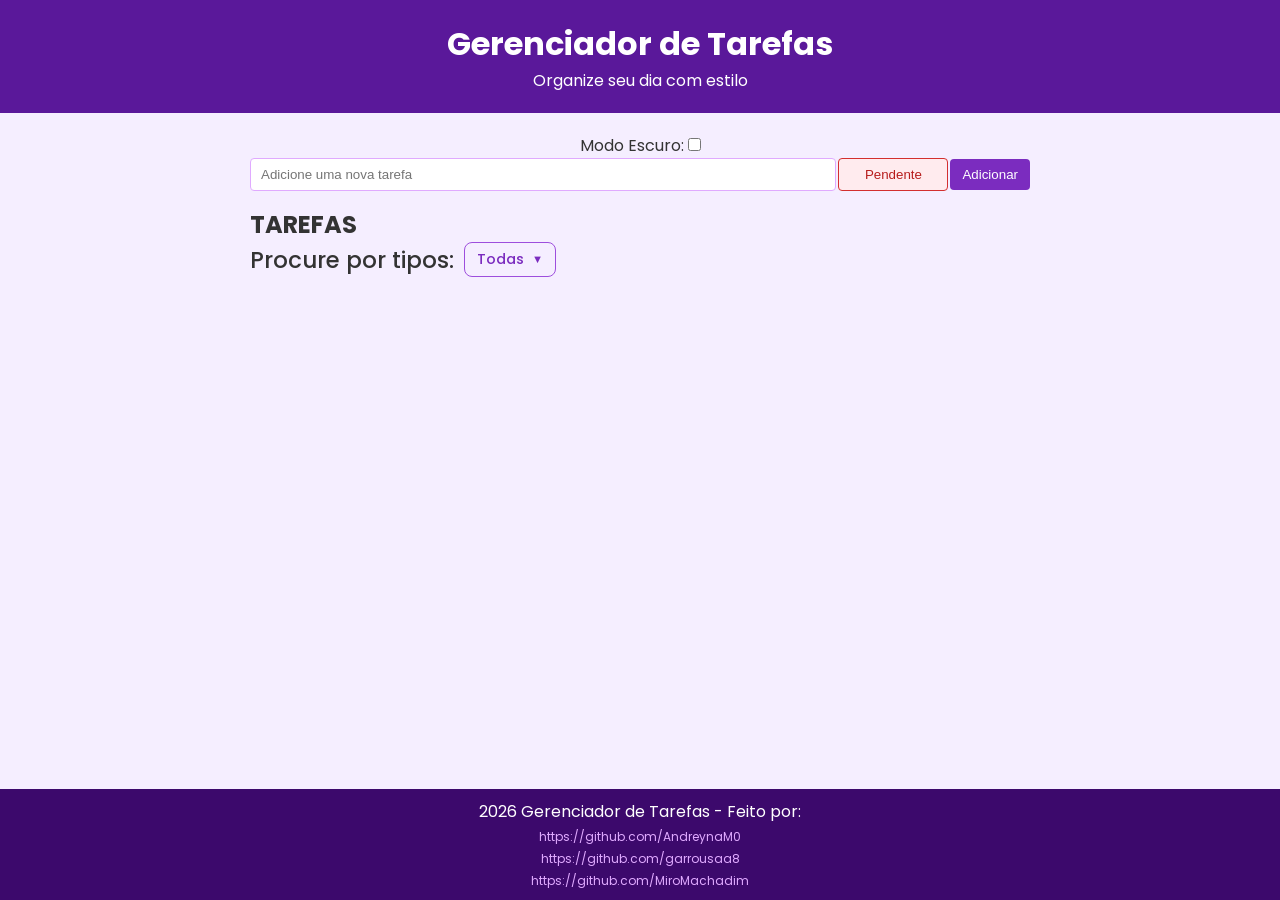
<file: index.html>
<!doctype html>
<html lang="pt-br">
    <head>
        <meta charset="UTF-8" />
        <meta name="viewport" content="width=device-width,initial-scale=1.0" />
        <link rel="stylesheet" href="style.css" />
        <title>tarefas</title>
    </head>
    <body>
        <div id="tema">
            <header>
                <h1>Gerenciador de Tarefas</h1>
                <p class="subtitulo">Organize seu dia com estilo</p>
            </header>
            <main>
                <div class="estilo">
                    <label for="checkbox">Modo Escuro:</label>
                    <input type="checkbox" id="checkbox" name="valor" />
                </div>
                <div class="nova-tarefa-container">
                    <form id="form-nova-tarefa">
                        <input
                            type="text"
                            id="nova-tarefa"
                            placeholder="Adicione uma nova tarefa"
                            aria-label="Nova tarefa"
                        />
                        <button
                            type="button"
                            id="status-tarefa"
                            data-status="pendente"
                            aria-pressed="false"
                        >
                            Pendente
                        </button>
                        <div
                            id="spinner"
                            class="spinner"
                            hidden
                            aria-hidden="true"
                            title="Carregando"
                        ></div>
                        <button id="btn-adicionar" type="submit">
                            Adicionar
                        </button>
                    </form>
                    <span id="error-msg" class="error" hidden role="alert"
                        >Por favor, insira uma tarefa.</span
                    >
                </div>
                <section>
                    <h2>TAREFAS</h2>
                    <section class="Tipos">
                        <h2>Procure por tipos:</h2>
                        <div class="dropdown-filtro">
                            <button class="dropdown-btn" id="dropdown-btn">
                                Todas <span class="dropdown-seta">▼</span>
                            </button>
                            <ul class="dropdown-lista" id="dropdown-lista">
                                <li
                                    class="dropdown-item ativo"
                                    data-value="todas"
                                >
                                    Todas
                                </li>
                                <li
                                    class="dropdown-item"
                                    data-value="Pendentes"
                                >
                                    Pendentes
                                </li>
                                <li class="dropdown-item" data-value="Feitas">
                                    Concluídas
                                </li>
                            </ul>
                        </div>
                    </section>
                    <section id="Pendentes">
                        <ul></ul>
                    </section>
                    <section id="Feitos">
                        <ul></ul>
                    </section>
                </section>
            </main>
            <script src="script.js"></script>
            <footer>
                <p>2026 Gerenciador de Tarefas - Feito por:</p>
                <a href="https://github.com/AndreynaM0" target="_blank"
                    >https://github.com/AndreynaM0</a
                >
                <a href="https://github.com/garrousaa8" target="_blank"
                    >https://github.com/garrousaa8</a
                >
                <a href="https://github.com/MiroMachadim" target="_blank"
                    >https://github.com/MiroMachadim</a
                >
            </footer>
        </div>
        <script src="botao.js"></script>
    </body>
</html>
</file>
<file: style.css>
@import url("https://fonts.googleapis.com/css2?family=Poppins:wght@400;500;600;700&display=swap");

:root {
    --dark-amethyst: #10002b;
    --dark-amethyst-2: #240046;
    --indigo-ink: #3c096c;
    --indigo-velvet: #5a189a;
    --royal-violet: #7b2cbf;
    --lavender-purple: #9d4edd;
    --mauve-magic: #c77dff;
    --mauve: #e0aaff;
}

* {
    margin: 0;
    padding: 0;
    box-sizing: border-box;
}

body {
    font-family: "Poppins", sans-serif;
    background-color: #f5eeff;
    color: #333;
    min-height: 100vh;
}

header {
    background-color: var(--indigo-velvet);
    color: white;
    padding: 20px;
    text-align: center;
}

nav {
    background-color: var(--indigo-ink);
    overflow: hidden;
}

nav a {
    float: left;
    display: block;
    color: white;
    text-align: center;
    padding: 14px 16px;
    text-decoration: none;
}

nav a:hover {
    background-color: var(--royal-violet);
    color: white;
}

main {
    padding: 20px;
    padding-bottom: 80px;
    max-width: 800px;
    margin: 0 auto;
}

footer {
    background-color: var(--indigo-ink);
    color: white;
    text-align: center;
    padding: 10px;
    position: fixed;
    width: 100%;
    bottom: 0;
    display: flex;
    flex-direction: column;
    align-items: center;
    gap: 4px;
}

footer a {
    color: var(--mauve);
    font-size: 0.75rem;
    text-decoration: none;
}

footer a:hover {
    color: white;
    text-decoration: underline;
}

main section h2 {
    margin-left: 20px;
}

main section ul {
    padding-left: 20px;
}

main section ul li label {
    display: flex;
    align-items: center;
    gap: 8px;
}

.check-tarefa {
    width: 16px;
    height: 16px;
    accent-color: var(--royal-violet);
}

main section ul li.completed {
    color: #888;
}

.nova-tarefa-container {
    max-width: 800px;
    margin: 0 auto 16px auto;
    padding: 0 20px;
}

#form-nova-tarefa {
    display: flex;
    gap: 2px;
    align-items: center;
    max-width: 100%;
}

#nova-tarefa {
    flex: 1;
    padding: 8px 10px;
    border: 1px solid var(--mauve);
    border-radius: 4px;
}

#nova-tarefa:focus {
    outline: none;
    border-color: var(--lavender-purple);
    box-shadow: 0 0 0 3px rgba(157, 78, 221, 0.15);
}

#status-tarefa {
    padding: 8px 10px;
    border-radius: 4px;
    border: 1px solid #ccc;
    background-color: white;
    color: #333;
    width: auto;
    min-width: 110px;
    max-width: 140px;
    cursor: pointer;
}

#status-tarefa.status-pendente {
    border-color: #d32f2f;
    background-color: #ffebee;
    color: #b71c1c;
}

#status-tarefa.status-concluida {
    border-color: #2e7d32;
    background-color: #e8f5e9;
    color: #1b5e20;
}

.task-status {
    padding: 2px 10px;
    border-radius: 999px;
    font-size: 0.75rem;
    font-weight: 700;
    text-transform: uppercase;
    letter-spacing: 0.02em;
    border: 1px solid transparent;
    white-space: nowrap;
    flex-shrink: 0;
}

.task-status.pendente {
    color: #b71c1c;
    background-color: #ffebee;
    border-color: #d32f2f;
    margin-right: 20px;
}

.task-status.concluida {
    color: #1b5e20;
    background-color: #e8f5e9;
    border-color: #2e7d32;
    margin-right: 20px;
}

#btn-adicionar {
    padding: 8px 12px;
    background-color: var(--royal-violet);
    color: white;
    border: none;
    border-radius: 4px;
    cursor: pointer;
}

#btn-adicionar:hover {
    background-color: var(--indigo-velvet);
}

.task-list {
    list-style-type: none;
    padding: 0;
}

.task-list li {
    background-color: var(--mauve);
    margin: 10px 0;
    padding: 15px;
    border-radius: 5px;
    box-shadow: 0 2px 4px rgba(90, 24, 154, 0.2);
}

.task-list li.completed {
    color: #888;
}

.task-list li .delete-btn {
    float: right;
    background-color: #c2185b;
    color: white;
    border: none;
    padding: 5px 10px;
    cursor: pointer;
}

.task-list li .delete-btn:hover {
    background-color: #880e4f;
}

.Tipos {
    display: flex;
    align-items: center;
}

.botao {
    padding-bottom: 0;
    border-top: none;
    border-left: none;
    border-right: none;
    background-color: #f5eeff;
    border-radius: 0;
    font-family: "Poppins", sans-serif;
    font-size: 16px;
}

.spinner {
    width: 18px;
    height: 18px;
    border: 3px solid rgba(0, 0, 0, 0.12);
    border-top-color: var(--royal-violet);
    border-radius: 50%;
    display: inline-block;
    margin-left: 8px;
    vertical-align: middle;
    animation: spin 0.9s linear infinite;
}

.spinner[hidden] {
    display: none;
}

@keyframes spin {
    to {
        transform: rotate(360deg);
    }
}

.error {
    align-items: center;
    gap: 6px;
    color: #b71c1c;
    font-size: 0.82rem;
    font-weight: 500;
    background-color: #ffebee;
    border: 1px solid #d32f2f;
    border-radius: 4px;
    padding: 6px 12px;
    margin-top: 6px;
}

.error::before {
    content: "⚠ ";
    font-size: 0.9rem;
}

.input-error {
    border-color: #d32f2f;
    background-color: #ffebee;
}

.desabilitado {
    opacity: 0.6;
    cursor: not-allowed;
}

.processando {
    opacity: 0.8;
}

.dropdown-filtro {
    position: relative;
    margin-left: 10px;
}

.dropdown-btn {
    appearance: none;
    padding: 6px 12px;
    border: 1px solid var(--lavender-purple);
    border-radius: 8px;
    background-color: #f5eeff;
    color: var(--royal-violet);
    font-family: "Poppins", sans-serif;
    font-size: 0.9rem;
    font-weight: 500;
    cursor: pointer;
    transition:
        border-color 0.2s,
        box-shadow 0.2s;
    outline: none;
    display: flex;
    align-items: center;
    gap: 8px;
}

.dropdown-btn:hover {
    border-color: var(--royal-violet);
    background-color: var(--mauve);
}

.dropdown-btn:focus {
    box-shadow: 0 0 0 3px rgba(157, 78, 221, 0.2);
}

.dropdown-seta {
    font-size: 0.7rem;
}

.dropdown-lista {
    display: none;
    position: absolute;
    top: calc(100% + 4px);
    left: 0;
    background-color: #f5eeff;
    border: 1px solid var(--lavender-purple);
    border-radius: 8px;
    list-style: none;
    padding: 4px 0;
    min-width: 140px;
    z-index: 100;
    overflow: hidden;
    box-shadow: 0 4px 12px rgba(90, 24, 154, 0.15);
}

.dropdown-lista.aberto {
    display: block;
}

.dropdown-item {
    padding: 8px 16px;
    color: #333;
    font-size: 0.9rem;
    cursor: pointer;
    transition: background-color 0.15s;
}

.dropdown-item:hover {
    background-color: var(--mauve);
    color: var(--indigo-velvet);
}

.dropdown-item.ativo {
    background-color: var(--lavender-purple);
    color: white;
    font-weight: 500;
}

#Feitos,
#Pendentes {
    display: block;
}

#Pendentes ul,
#Feitos ul {
    padding-left: 20px;
    list-style: none;
}

#Pendentes ul li,
#Feitos ul li {
    position: relative;
    padding-left: 24px;
    margin: 10px 0;
    display: flex;
    align-items: center;
    justify-content: space-between;
}

#Pendentes ul li::before,
#Feitos ul li::before {
    content: "";
    position: absolute;
    left: 0;
    top: 50%;
    transform: translateY(-50%);
    width: 12px;
    height: 12px;
    background-image: url("right-arrow.png");
    background-size: contain;
    background-repeat: no-repeat;
    background-position: center;
}

.Tipos h2 {
    font-size: 23px;
    font-weight: 500;
}

@media (max-width: 768px) {
    header {
        padding: 16px;
    }

    header h1 {
        font-size: 1.4rem;
    }

    main {
        padding: 16px;
        padding-bottom: 120px;
        max-width: 100%;
    }

    .nova-tarefa-container {
        padding: 0 16px;
        max-width: 100%;
    }

    #form-nova-tarefa {
        flex-wrap: wrap;
        gap: 6px;
    }

    #nova-tarefa {
        flex: 1 1 100%;
        font-size: 0.95rem;
    }

    #status-tarefa {
        flex: 1;
        min-width: unset;
        max-width: unset;
        font-size: 0.9rem;
    }

    #btn-adicionar {
        flex: 1;
        font-size: 0.9rem;
    }

    .Tipos {
        flex-wrap: wrap;
        gap: 6px;
        margin-top: 8px;
    }

    .Tipos h2 {
        font-size: 1.1rem;
    }

    .dropdown-btn {
        font-size: 0.85rem;
    }

    #Pendentes ul li,
    #Feitos ul li {
        flex-wrap: wrap;
        gap: 4px;
    }

    .task-status.pendente,
    .task-status.concluida {
        margin-right: 8px;
        font-size: 0.7rem;
    }

    footer {
        padding: 10px;
    }

    footer a {
        font-size: 0.7rem;
    }
}

@media (min-width: 769px) and (max-width: 1024px) {
    main {
        max-width: 90%;
        padding: 20px 24px;
        padding-bottom: 100px;
    }

    .nova-tarefa-container {
        max-width: 90%;
    }

    header h1 {
        font-size: 1.6rem;
    }

    .Tipos h2 {
        font-size: 1.2rem;
    }

    footer a {
        font-size: 0.72rem;
    }
}

@media (max-width: 600px) {
    header {
        padding: 14px;
    }

    header h1 {
        font-size: 1.3rem;
    }

    main {
        padding: 12px;
        padding-bottom: 130px;
    }

    .nova-tarefa-container {
        padding: 0 12px;
    }

    #form-nova-tarefa {
        flex-wrap: wrap;
        gap: 6px;
    }

    #nova-tarefa {
        width: 100%;
        flex: 1 1 100%;
        font-size: 0.9rem;
    }

    #status-tarefa {
        flex: 1;
        min-width: unset;
        max-width: unset;
        font-size: 0.85rem;
    }

    #btn-adicionar {
        flex: 1;
        font-size: 0.85rem;
    }

    .error {
        font-size: 0.78rem;
        padding: 5px 10px;
    }

    .Tipos {
        flex-wrap: wrap;
        gap: 6px;
        margin-top: 8px;
    }

    .Tipos h2 {
        font-size: 1rem;
    }

    .dropdown-filtro {
        margin-left: 0;
    }

    .dropdown-btn {
        font-size: 0.82rem;
        padding: 5px 10px;
    }

    #Pendentes ul li,
    #Feitos ul li {
        flex-wrap: wrap;
        gap: 4px;
        padding-left: 20px;
    }

    .task-status.pendente,
    .task-status.concluida {
        margin-right: 0;
        font-size: 0.65rem;
    }

    footer {
        padding: 8px;
        font-size: 0.75rem;
    }

    footer a {
        font-size: 0.65rem;
    }

    main section h2 {
        font-size: 1rem;
        margin-left: 12px;
    }
}

@media (max-width: 480px) {
    header h1 {
        font-size: 1.1rem;
    }

    header p.subtitulo {
        font-size: 0.8rem;
    }

    main {
        padding: 10px;
        padding-bottom: 140px;
    }

    .nova-tarefa-container {
        padding: 0 10px;
    }

    #nova-tarefa {
        font-size: 0.85rem;
        padding: 7px 8px;
    }

    #status-tarefa {
        font-size: 0.8rem;
        padding: 7px 8px;
    }

    #btn-adicionar {
        font-size: 0.8rem;
        padding: 7px 8px;
    }

    .task-status.pendente,
    .task-status.concluida {
        font-size: 0.6rem;
        padding: 2px 6px;
    }

    .dropdown-btn {
        font-size: 0.78rem;
        padding: 5px 8px;
    }

    .dropdown-item {
        font-size: 0.82rem;
        padding: 7px 12px;
    }

    .Tipos h2 {
        font-size: 0.9rem;
    }

    footer {
        padding: 6px;
    }

    footer p {
        font-size: 0.7rem;
    }

    footer a {
        font-size: 0.6rem;
    }
}

@media (max-width: 360px) {
    header h1 {
        font-size: 1rem;
    }

    #nova-tarefa,
    #status-tarefa,
    #btn-adicionar {
        font-size: 0.75rem;
        padding: 6px 7px;
    }

    .task-status.pendente,
    .task-status.concluida {
        font-size: 0.55rem;
        padding: 2px 5px;
    }

    .Tipos h2 {
        font-size: 0.85rem;
    }

    footer a {
        font-size: 0.55rem;
    }
}
.estilo {
    text-align: center;
}

.dark-mode {
    background-color: black;
    color: white;
}

@media (min-width: 1200px) {
    main {
        max-width: 860px;
    }

    .nova-tarefa-container {
        max-width: 860px;
    }

    header h1 {
        font-size: 2rem;
    }
}
</file>
